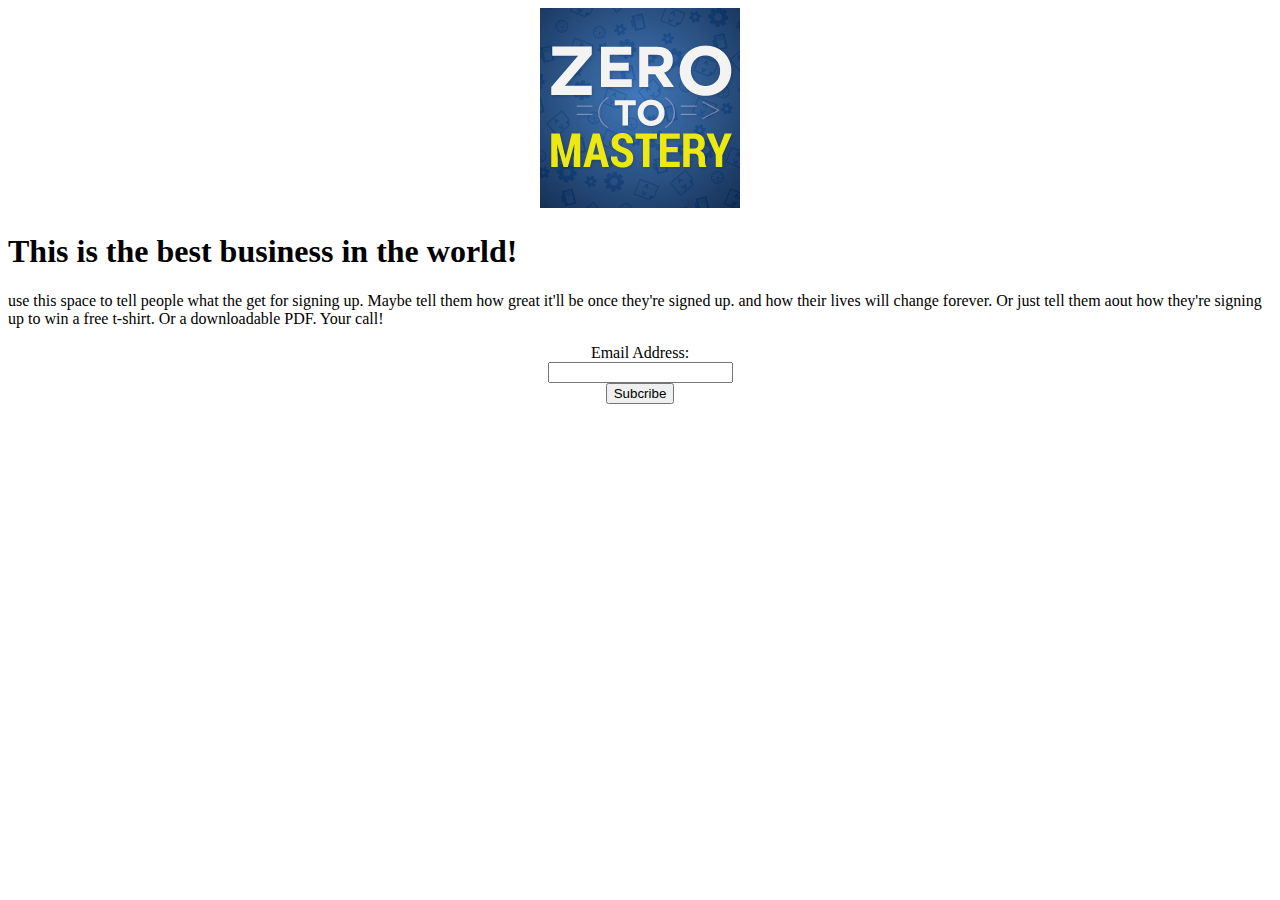
<file: subscribe.html>
<!DOCTYPE html>
<html>
<head>
	<meta charset="utf-8">
	<meta name="viewport" content="width=device-width, initial-scale=1">

	<title>Subscribe Page</title>
</head>
<body>
	<center><img src="ZtM.png"></center>
 	<h1>This is the best business in the world!</h1>
 	<p>use this space to tell people what the get for signing up. Maybe tell them how great it'll be once they're signed up. and how their lives will change forever. Or just tell them aout how they're signing up to win a free t-shirt. Or a downloadable PDF. Your call!</p>
 			<center>
 				<form>
 			Email Address: <br>
 				<input type="email" name="email" required><br>
 			<input type="submit" value="Subcribe">
 		</form>
 	</center>
</body>
</html>
</file>
